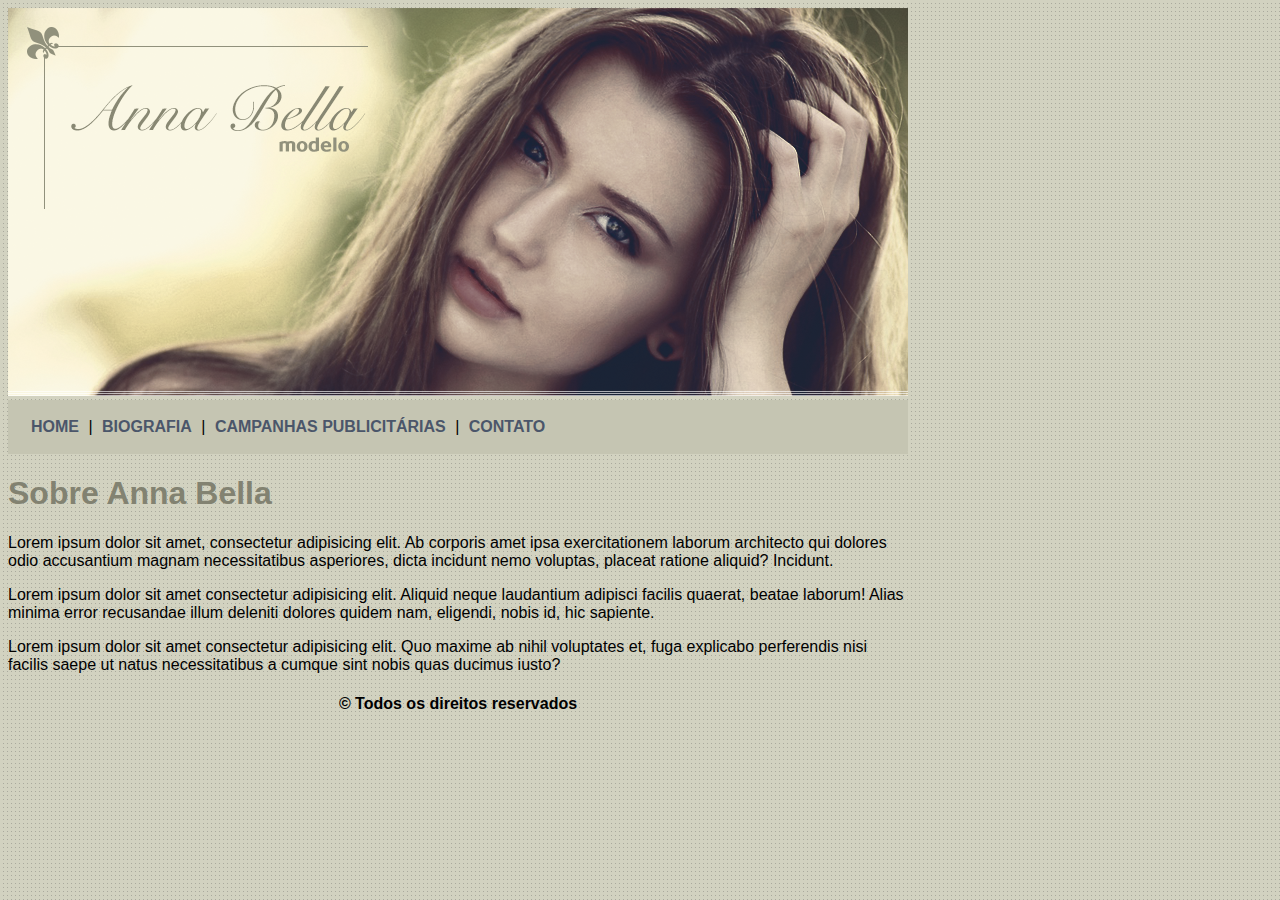
<file: index.html>
<!DOCTYPE html>
<html lang="en">
<head>
    <meta charset="UTF-8">
    <meta http-equiv="X-UA-Compatible" content="IE=edge">
    <meta name="viewport" content="width=device-width, initial-scale=1.0">
    <title>Anna Bella Oficial</title>
    <link rel="stylesheet" href="style.css">
</head>
<body>
    
    <div id="principal">
        <img src="imagens/capa.png">
        <div id="menu">
         
            <a href="index.html">HOME</a> |
            <a href="biografia.html">BIOGRAFIA</a> |
            <a href="campanhas-publicitarias copy.html">CAMPANHAS PUBLICITÁRIAS</a> |
            <a href="contato.html">CONTATO</a>  
        </div>
        <div id="conteudo">
            <h1>Sobre Anna Bella</h1><!-- inicio do conteudo -->
            <p>    
            Lorem ipsum dolor sit amet, consectetur adipisicing elit. Ab corporis amet ipsa exercitationem laborum architecto qui dolores odio accusantium magnam necessitatibus asperiores, dicta incidunt nemo voluptas, placeat ratione aliquid? Incidunt.
            </p>
            <p>
            Lorem ipsum dolor sit amet consectetur adipisicing elit. Aliquid neque laudantium adipisci facilis quaerat, beatae laborum! Alias minima error recusandae illum deleniti dolores quidem nam, eligendi, nobis id, hic sapiente.
            </p>
            <p>
            Lorem ipsum dolor sit amet consectetur adipisicing elit. Quo maxime ab nihil voluptates et, fuga explicabo perferendis nisi facilis saepe ut natus necessitatibus a cumque sint nobis quas ducimus iusto?
            <p>  
            </div><!--fim do conteudo-->
            <div class="centralizar" id="rodape">
                <h4>&#xa9; Todos os direitos reservados</h4>
            </div>    
        </div>
    
</body>
</html>
</file>
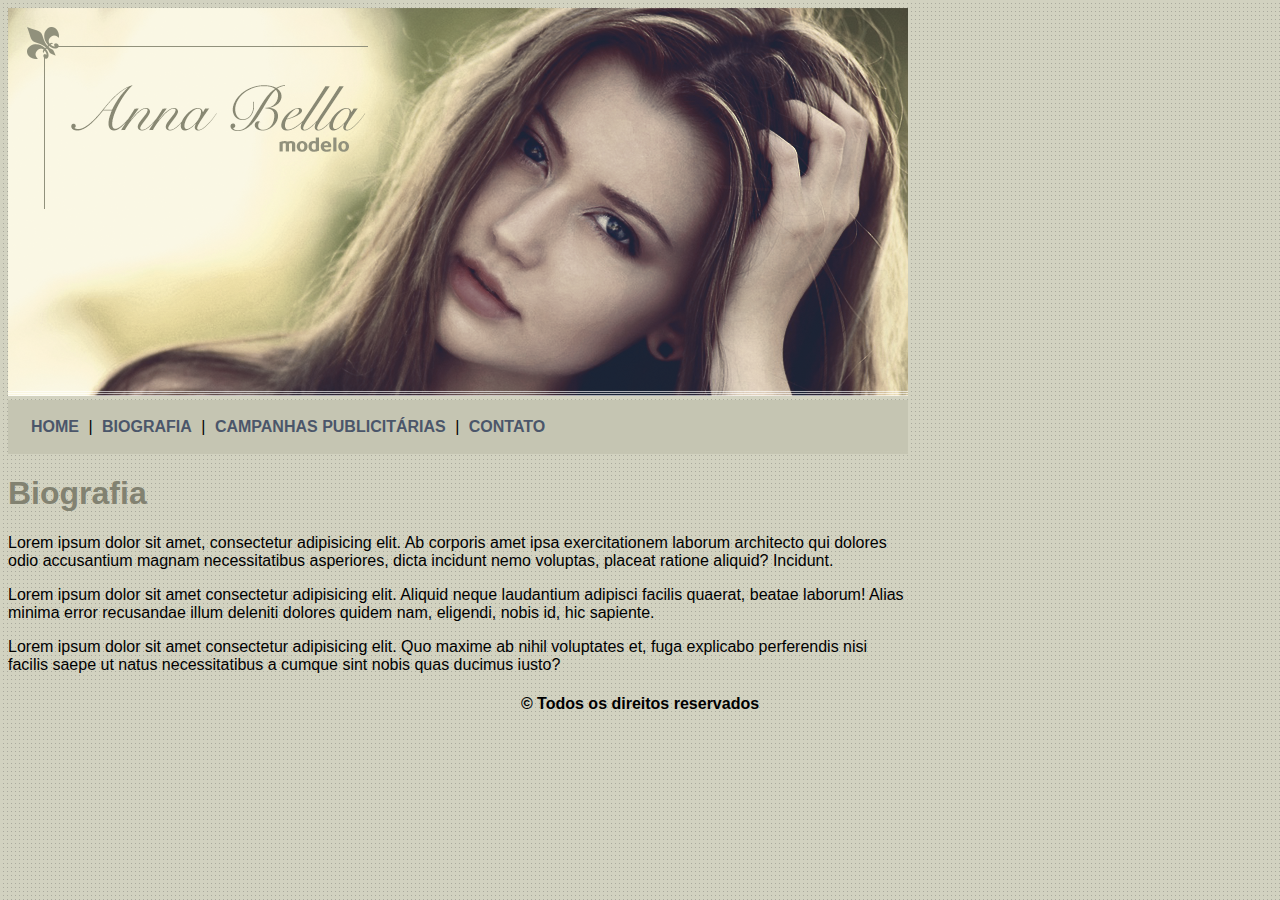
<file: biografia.html>
<!DOCTYPE html>
<html lang="en">
<head>
    <meta charset="UTF-8">
    <meta http-equiv="X-UA-Compatible" content="IE=edge">
    <meta name="viewport" content="width=device-width, initial-scale=1.0">
    <title>Biografia</title>
    <link rel="stylesheet" href="style.css">
</head>
<body>
    
    <div id="principal">
        <img src="imagens/capa.png">
        <div id="menu">
         
            <a href="index.html">HOME</a> |
            <a href="biografia.html">BIOGRAFIA</a> |
            <a href="campanhas-publicitarias copy.html">CAMPANHAS PUBLICITÁRIAS</a> |
            <a href="contato.html">CONTATO</a>  
        </div>
        <div id="conteudo">
            <h1>Biografia</h1><!-- inicio do conteudo -->
            <p>    
            Lorem ipsum dolor sit amet, consectetur adipisicing elit. Ab corporis amet ipsa exercitationem laborum architecto qui dolores odio accusantium magnam necessitatibus asperiores, dicta incidunt nemo voluptas, placeat ratione aliquid? Incidunt.
            </p>
            <p>
            Lorem ipsum dolor sit amet consectetur adipisicing elit. Aliquid neque laudantium adipisci facilis quaerat, beatae laborum! Alias minima error recusandae illum deleniti dolores quidem nam, eligendi, nobis id, hic sapiente.
            </p>
            <p>
            Lorem ipsum dolor sit amet consectetur adipisicing elit. Quo maxime ab nihil voluptates et, fuga explicabo perferendis nisi facilis saepe ut natus necessitatibus a cumque sint nobis quas ducimus iusto?
            <p>  
        </div>
    </div>
    <div class="centralizar" id="rodape">
        <h4>&#xa9; Todos os direitos reservados</h4>
    </div>
</body>
</html>
</file>
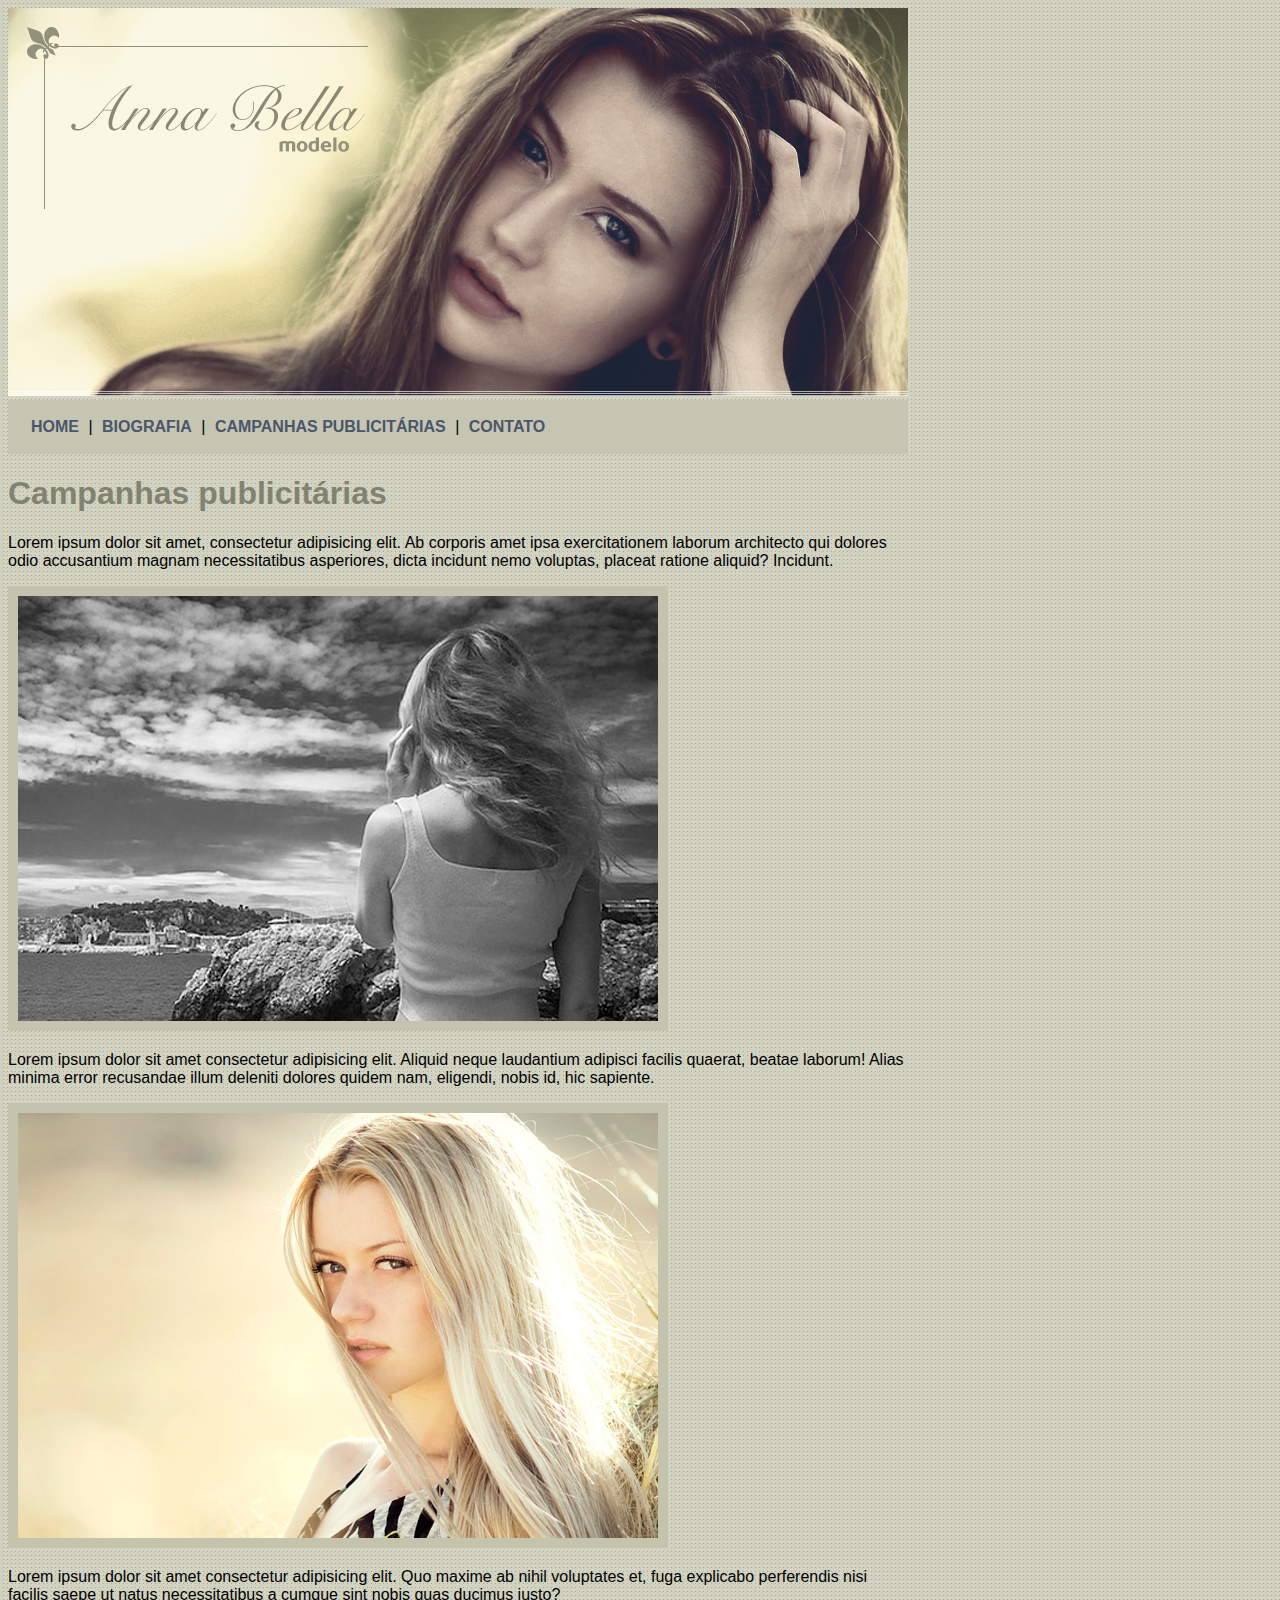
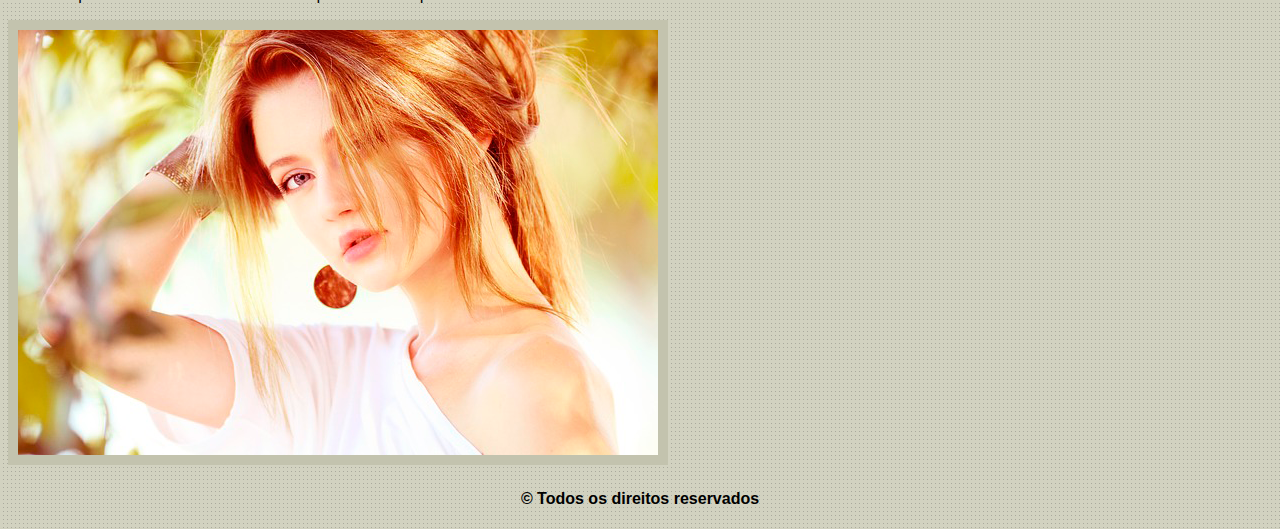
<file: campanhas-publicitarias copy.html>
<!DOCTYPE html>
<html lang="en">
<head>
    <meta charset="UTF-8">
    <meta http-equiv="X-UA-Compatible" content="IE=edge">
    <meta name="viewport" content="width=device-width, initial-scale=1.0">
    <title>campanhas Publicitarias</title>
    <link rel="stylesheet" href="style.css">
</head>
<body>
    
    <div id="principal">
        <img src="imagens/capa.png">
        <div id="menu">
         
            <a href="index.html">HOME</a> |
            <a href="biografia.html">BIOGRAFIA</a> |
            <a href="campanhas-publicitarias.html">CAMPANHAS PUBLICITÁRIAS</a> |
            <a href="contato.html">CONTATO</a> 
        </div>
        <div id="conteudo">
            <h1>Campanhas publicitárias</h1><!-- inicio do conteudo -->
            <p>    
            Lorem ipsum dolor sit amet, consectetur adipisicing elit. Ab corporis amet ipsa exercitationem laborum architecto qui dolores odio accusantium magnam necessitatibus asperiores, dicta incidunt nemo voluptas, placeat ratione aliquid? Incidunt.
            </p>
            <img src="imagens/foto1.png" class="img-campanha">
            <p>
            Lorem ipsum dolor sit amet consectetur adipisicing elit. Aliquid neque laudantium adipisci facilis quaerat, beatae laborum! Alias minima error recusandae illum deleniti dolores quidem nam, eligendi, nobis id, hic sapiente.
            </p>
            <img src="imagens/foto2.png" class="img-campanha">
            <p>
            Lorem ipsum dolor sit amet consectetur adipisicing elit. Quo maxime ab nihil voluptates et, fuga explicabo perferendis nisi facilis saepe ut natus necessitatibus a cumque sint nobis quas ducimus iusto?
            <p>  
            <img src="imagens/foto3.png" class="img-campanha">
        </div>
    </div>
</div><!-- fim do conteudo-->
<div class="centralizar" id="rodape" >
    <h4>&#xa9; Todos os direitos reservados</h4>
</div>
</body>
</html>
</file>
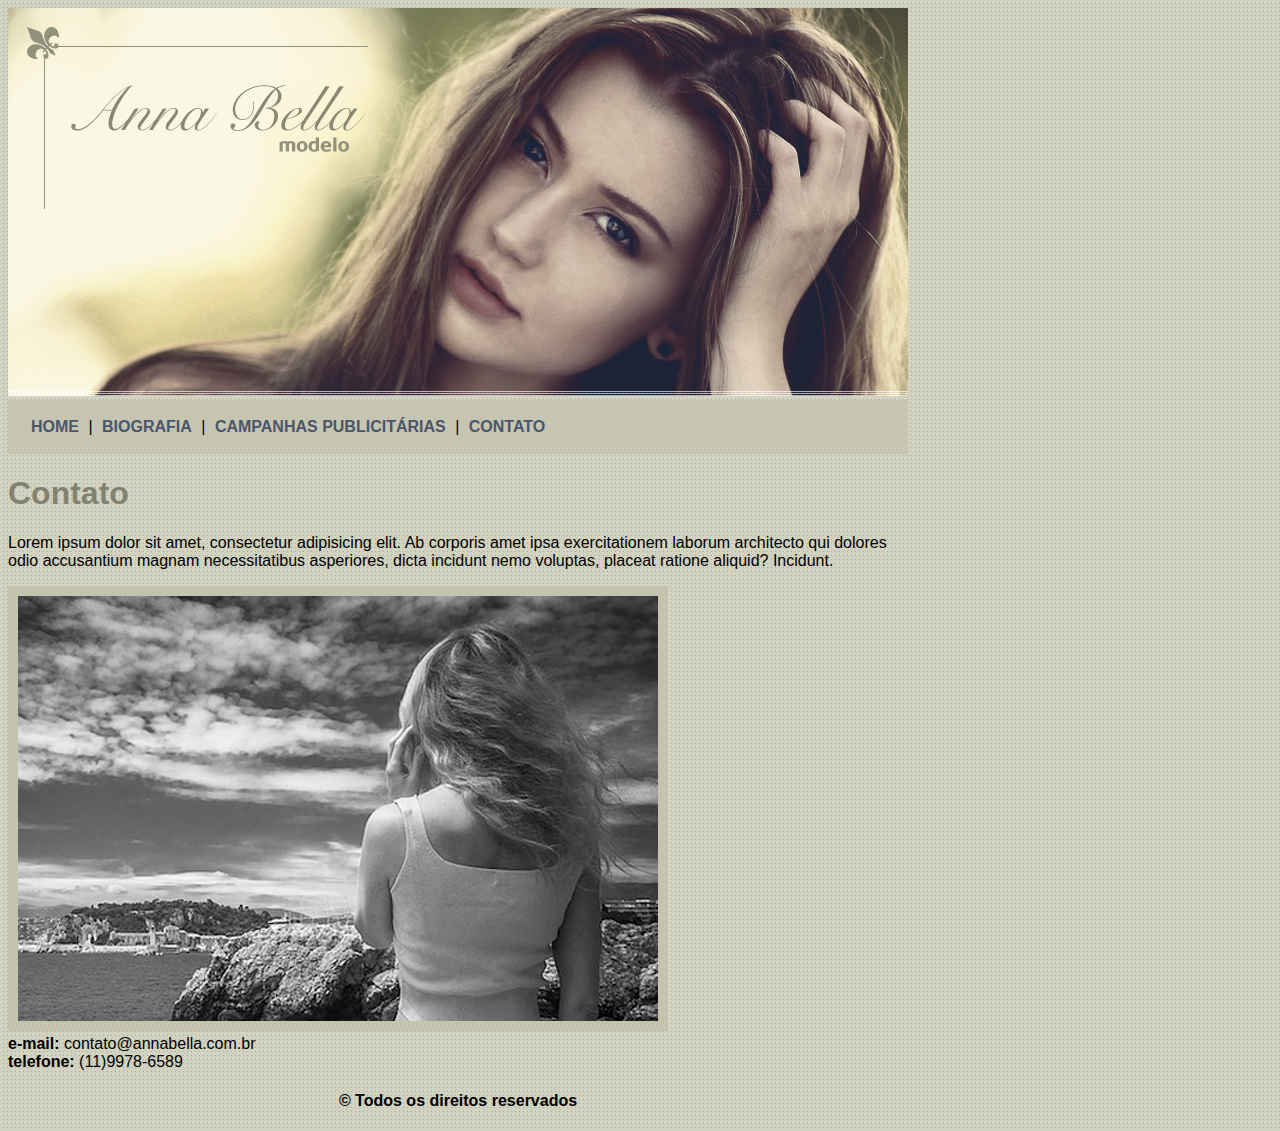
<file: contato.html>
<!DOCTYPE html>
<html lang="en">
<head>
    <meta charset="UTF-8">
    <meta http-equiv="X-UA-Compatible" content="IE=edge">
    <meta name="viewport" content="width=device-width, initial-scale=1.0">
    <title>Contato</title>
    <link rel="stylesheet" href="style.css">
</head>
<body>
    
    <div id="principal">
        <img src="imagens/capa.png">
        <div id="menu">
         
            <a href="index.html">HOME</a> |
            <a href="biografia.html">BIOGRAFIA</a> |
            <a href="campanhas-publicitarias.html">CAMPANHAS PUBLICITÁRIAS</a> |
            <a href="contato.html">CONTATO</a> 
        </div>
        <div id="conteudo"><!-- inicio do conteudo -->
            <h1>Contato</h1>
            <p>    
            Lorem ipsum dolor sit amet, consectetur adipisicing elit. Ab corporis amet ipsa exercitationem laborum architecto qui dolores odio accusantium magnam necessitatibus asperiores, dicta incidunt nemo voluptas, placeat ratione aliquid? Incidunt.
            </p>
            <img src="imagens/foto1.png" class="img-campanha">

            <div>
                <strong>e-mail:</strong>
                contato@annabella.com.br <br>
                <strong>telefone:</strong>  (11)9978-6589
            </div>
        </div><!-- fim do conteudo-->
        <div class="centralizar" id="rodape" >
            <h4>&#xa9; Todos os direitos reservados</h4>
        </div>
    </div>
</body>
</html>
</file>
<file: style.css>
body{
    background: #d2d2c1 url('imagens/fundo.png');
    font: 16px Arial, Helvetica, sans-serif;
}

#principal {
    width: 900px;
}

#menu {
    background: #c5c5b2;
    padding: 18px;
}

conteudo {
    background: #e8e8d9;
    padding: 10;
}

a {
    color: #4b566a;
    text-decoration: none;
    font-weight: bold;
    padding: 5px;
}

.centralizar{
    text-align: center;
}

.img-campanha{
    border: 10px solid #c3c3ae;
}

h1 {
    color: #828271
}
</file>
